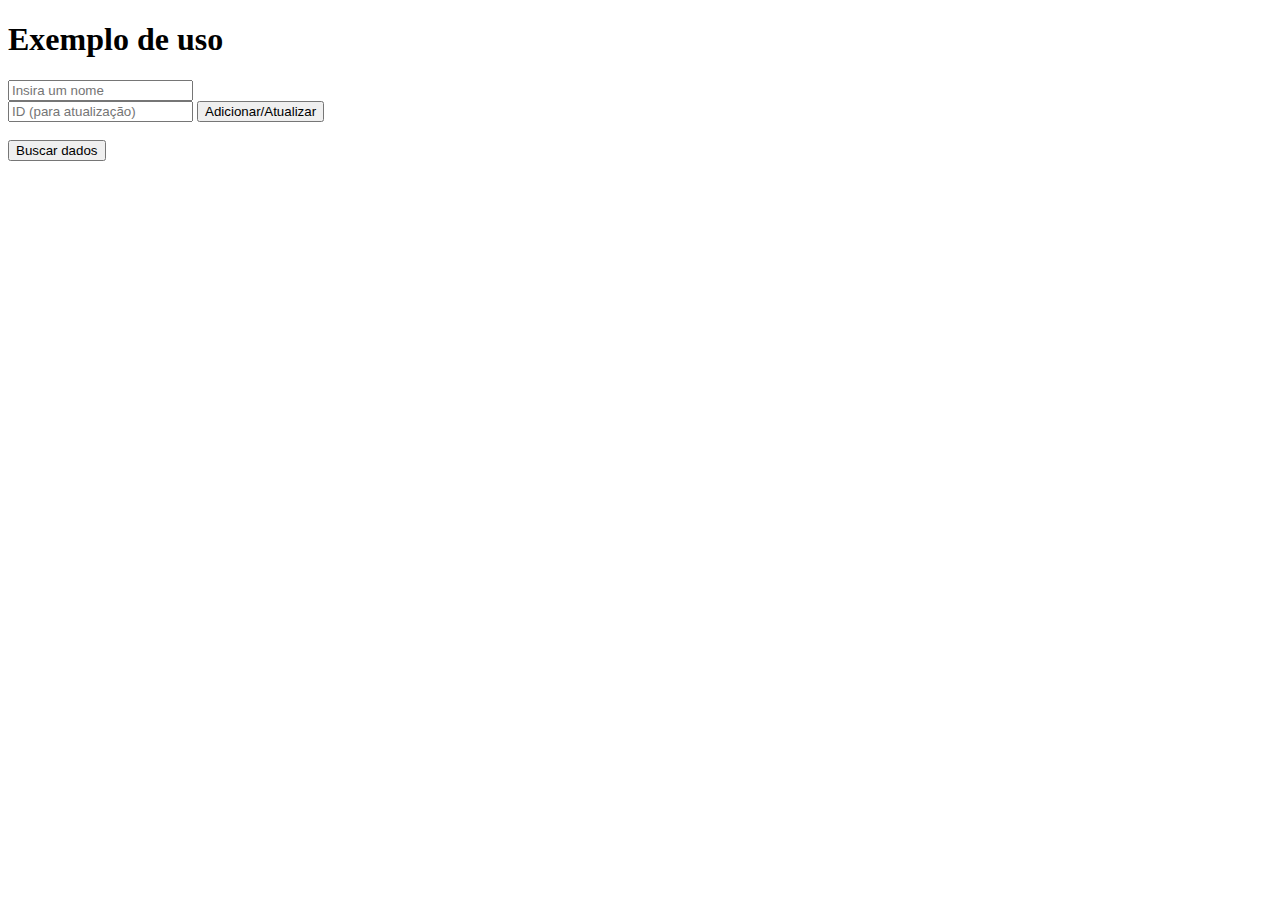
<file: public/teste.html>
<!DOCTYPE html>
<html lang="pt-BR">
<head>
    <meta charset="UTF-8">
    <meta name="viewport" content="width=device-width, initial-scale=1.0">
    <title>IndexedDB</title>
    <script>
      document.addEventListener('DOMContentLoaded', () => {
          const dbName = 'ExemploDB';
          const storeName = 'items';
          let db;

          function abrirBanco() {
              return new Promise((resolve, reject) => {
                  const request = indexedDB.open(dbName, 1);

                  request.onerror = (event) => {
                      console.error('Erro no banco:', event.target.error);
                      reject(event.target.error);
                  };

                  request.onsuccess = (event) => {
                      db = event.target.result;
                      console.log('Banco aberto');
                      resolve(db);
                  };

                  request.onupgradeneeded = (event) => {
                      let db = event.target.result;
                      if (!db.objectStoreNames.contains(storeName)) {
                          db.createObjectStore(storeName, { keyPath: 'id', autoIncrement: true });
                          console.log('Object store criado');
                      }
                  };
              });
          }

          function adicionarAtualizar(data) {
              return abrirBanco().then(db => {
                  return new Promise((resolve, reject) => {
                      const transaction = db.transaction([storeName], 'readwrite');
                      const store = transaction.objectStore(storeName);
                      const request = store.put(data);

                      request.onsuccess = () => {
                          console.log('Dados adicionados/atualizados');
                          resolve();
                      };

                      request.onerror = (event) => {
                          console.error('Erro ao adicionar/atualizar dados:', event.target.error);
                          reject(event.target.error);
                      };
                  });
              });
          }

          function buscarDados(id) {
              return abrirBanco().then(db => {
                  return new Promise((resolve, reject) => {
                      const transaction = db.transaction([storeName], 'readonly');
                      const store = transaction.objectStore(storeName);
                      const request = store.get(id);

                      request.onsuccess = () => {
                          console.log('Dados recuperados:', request.result);
                          resolve(request.result);
                      };

                      request.onerror = (event) => {
                          console.error('Erro ao recuperar dados:', event.target.error);
                          reject(event.target.error);
                      };
                  });
              });
          }

          document.getElementById('adicionarAtualizar').addEventListener('click', () => {
              const idValue = document.getElementById('idInput').value.trim();
              const data = {
                  name: document.getElementById('nome').value
              };
              if (idValue) {
                  data.id = Number(idValue); 
              }
              adicionarAtualizar(data);
          });

          document.getElementById('buscar').addEventListener('click', () => {
              const id = parseInt(document.getElementById('idInput').value, 10);
              buscarDados(id).then(data => {
                  document.getElementById('saida').textContent = JSON.stringify(data, null, 2);
              });
          });
      });
    </script>
</head>
<body>
    <h1>Exemplo de uso</h1>
    <input type="text" id="nome" placeholder="Insira um nome"><br>
    <input type="number" id="idInput" placeholder="ID (para atualização)">
    <button id="adicionarAtualizar">Adicionar/Atualizar</button><br><br>
    <button id="buscar">Buscar dados</button>
    <pre id="saida"></pre>
</body>
</html>
</file>
